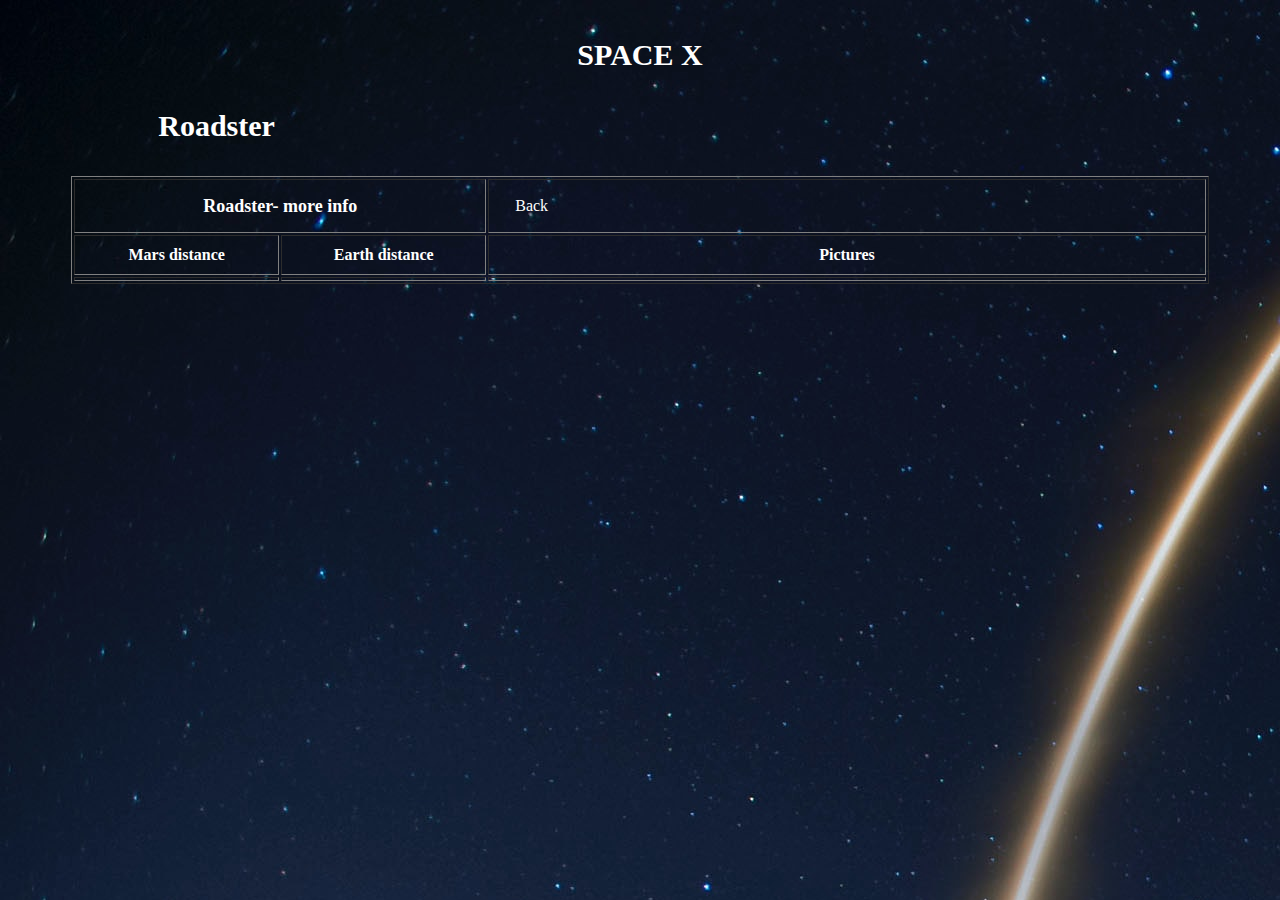
<file: moreInfoRoadster.html>
<!DOCTYPE html>
<html lang="pl">

<head>

    <meta charset="UTF-8">
    <title>Space X</title>
    <link rel="stylesheet" href="CSS.css">
    <meta name="description" content="Space X" />
    <meta name="author" content="Nazwa Firmy, Miejscowość" />
    <meta name="keywords" content="Space X, Musk" />
    <meta name="robots" content="none" />
</head>

<body onload="moreInfoRoadster()">

    <div class="flexbox-container">
        <div class="space">
            <p>SPACE X</p>
        </div>
    </div>

    <div class="menu">
        <div class="roadster">
            <a href="roadster.html">Roadster</a>
        </div>
    </div><br>

    <table class="Table3-1" border="1" id="Table3-1">
        <tr>
            <td colspan="2" class="roadsterInfoMain">Roadster- more info</td>
            <td class="backRoadster"><a href="roadster.html">Back</a> </td>
        </tr>
        <tr class="menuMoreRoadster">
            <td class="marsDistanceRoadster">Mars distance</td>
            <td class="earthDistanceRoadster">Earth distance</td>
            <td class="picturesRoadster">Pictures</td>
        </tr>
    </table>
</body>
<script type="text/javascript" src="moreInfoRoadster.js"> </script>

</html>
</file>
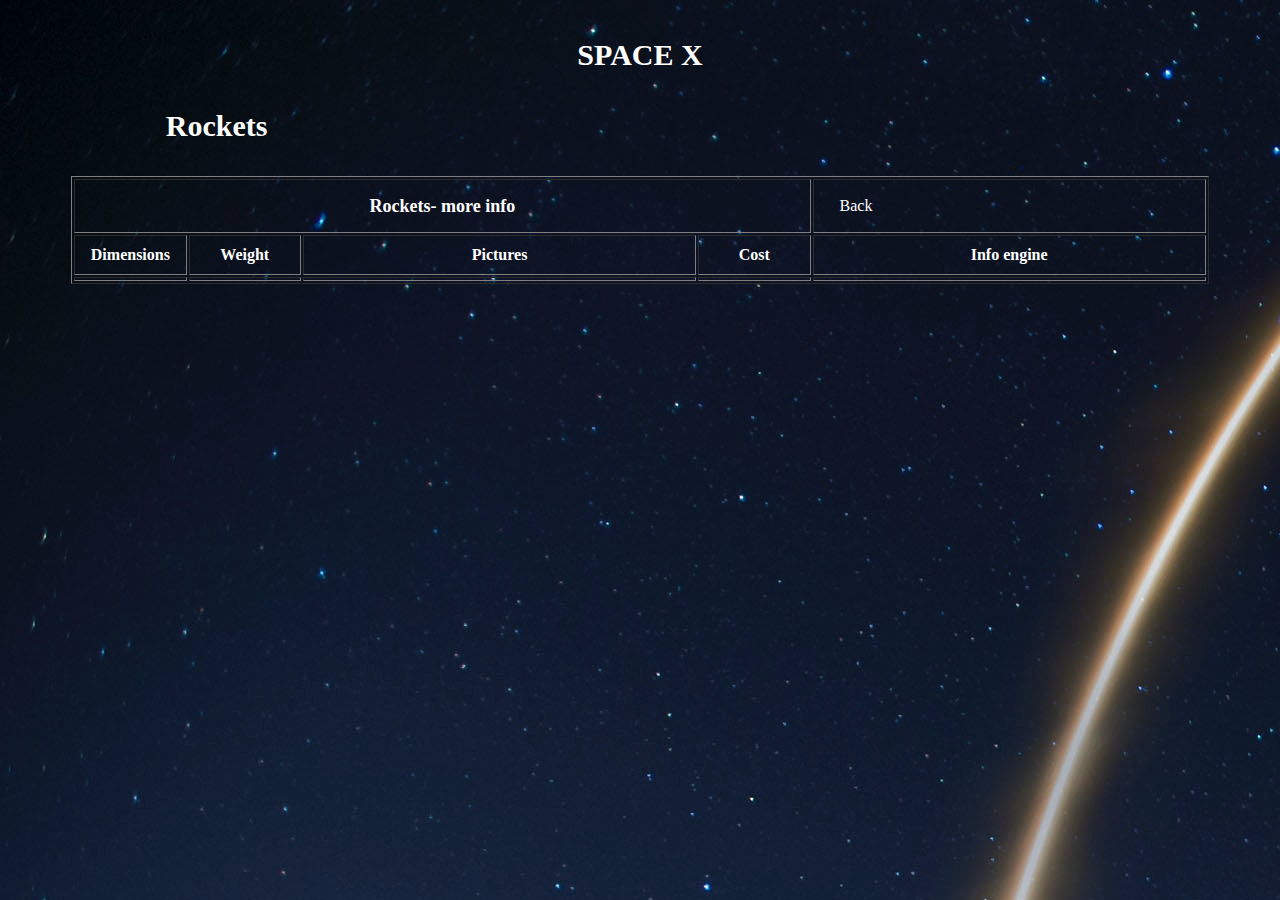
<file: moreInfoRockets.html>
<!DOCTYPE html>
<html lang="pl">

<head>

    <meta charset="UTF-8">
    <title>Space X</title>
    <link rel="stylesheet" href="CSS.css">
    <meta name="description" content="Space X" />
    <meta name="author" content="Nazwa Firmy, Miejscowość" />
    <meta name="keywords" content="Space X, Musk" />
    <meta name="robots" content="none" />



</head>

<body onload="moreInfoRockets()">

    <div class="flexbox-container">
        <div class="space">
            <p>SPACE X</p>
        </div>
    </div>

    <div class="menu">
        <div class="rocket">
            <a href="rocket.html">Rockets</a>
        </div>
    </div><br>

    <table class="Table2-1" border="1" id="Table2-1">
        <tr>
            <td colspan="4" class="rocketsInfoMain">Rockets- more info</td>
            <td class="backRokets"><a href="rocket.html">Back</a> </td>
        </tr>
        <tr class="menuMoreRockets">
            <td class="dimensionsRokets">Dimensions </td>
            <td class="weightRokest">Weight</td>
            <td class="picturesRokets">Pictures</td>
            <td class="costRokets">Cost</td>
            <td class="engineRokets">Info engine</td>
        </tr>
    </table>

</body>
<script type="text/javascript" src="moreInfoRockets.js"> </script>

</html>
</file>
<file: CSS.css>
body{
    background-image: url('background.jpg');
}

.flexbox-container{
    display:flex;
    flex-direction: row;
    height: 100px;
    width: 100%;
    color: #FFFFFF;

}

/* Nagłówek */
.space{
    width: 100%;
    text-align: center;
    font-size: 30px;
    color: #FFFFFF;
    font-weight: bold;
   
}

.menu{
    display:flex;
    flex-direction: row;
    flex-wrap: wrap-reverse;
    justify-content: space-between;
    height: 50px;
    width: 100%;
    text-align: center;
    font-size: 30px;
    color: #FFFFFF;
   
}

.main{
    color: #FFFFFF;
    font-size: 25px;
    text-align: center;
}


.content{
    display: flex;
    flex-direction: row;
}


.starlink{
    font-weight: bold;
    width: 33%;
    
}

.rocket{
    font-weight: bold;
    width: 33%;
}

.roadster{
    font-weight: bold;
    width: 33%;
}

a:link, a:visited {
    color: white;
    padding: 15px 25px;
    text-align: center;
    text-decoration: none;
    display: inline-block;
  }

.Table1{
    width: 90%;
    margin-left: auto;
    margin-right: auto;
    color: #FFFFFF;
    
}

.starlinkMain{
    width: 90%;
    font-weight: bold;
    font-size: large;
    color: #FFFFFF;
    text-align: center;
    height: 50px;
}

.menuStarlink{
    width: 30%;
    font-weight: bold;
    text-align: center;
    color: #FFFFFF;
    height: 40px;
}


.Table2{
    width: 90%;
    margin-left: auto;
    margin-right: auto;
    color: #FFFFFF;
    
}

.rocketsMain{
    width: 90%;
    font-weight: bold;
    font-size: large;
    color: #FFFFFF;
    text-align: center;
    height: 50px;
}

.menuRockets{
    width: 90%;
    font-weight: bold;
    text-align: center;
    color: #FFFFFF;
    height: 40px;
}


.nameRokets{
    width: 15%;
}
.dateRokest{
    width: 15%;
}
.descriptionRokets{
    width: 40%;
}
.moreRokets{
    width: 20%;
}

.Table3{
    width: 90%;
    margin-left: auto;
    margin-right: auto;
    color: #FFFFFF;
    
}

.roadsterMain{
    width: 90%;
    font-weight: bold;
    font-size: large;
    color: #FFFFFF;
    text-align: center;
    height: 50px;
}

.menuRoadster{
    width: 90%;
    font-weight: bold;
    text-align: center;
    color: #FFFFFF;
    height: 40px;
}

.dateRoadster{
    width: 15%;
}
.descriptionRoadster{
    width: 40%;
}
.moreRoadster{
    width: 20%;
}

.Table1{
    width: 90%;
    margin-left: auto;
    margin-right: auto;
    color: #FFFFFF;
}

.starlinkMain{
    width: 90%;
    font-weight: bold;
    font-size: large;
    color: #FFFFFF;
    text-align: center;
    height: 50px;
}

.menuStarlink{
    width: 30%;
    font-weight: bold;
    text-align: center;
    color: #FFFFFF;
    height: 40px;
}


.Table2-1{
    width: 90%;
    margin-left: auto;
    margin-right: auto;
    color: #FFFFFF;
}

.rocketsInfoMain{
    width: 90%;
    font-weight: bold;
    font-size: large;
    color: #FFFFFF;
    text-align: center;
    height: 50px;
}

.menuMoreRockets{
    width: 90%;
    font-weight: bold;
    text-align: center;
    color: #FFFFFF;
    height: 40px;
}

.dimensionsRokets{
    width: 10%;
}
.weightRokest{
    width: 10%;
}
.picturesRokets{
    width: 35%;
}
.costRokets{
    width: 10%;
}

.engineRokets{
    width: 35%;
}

#page{
    color: #FFFFFF;
}

#lastPage{
    color: #FFFFFF;
}


.Table3-1{
    width: 90%;
    margin-left: auto;
    margin-right: auto;
    color: #FFFFFF;
}

.roadsterInfoMain{
    width: 90%;
    font-weight: bold;
    font-size: large;
    color: #FFFFFF;
    text-align: center;
    height: 50px;
}

.menuMoreRoadster{
    width: 90%;
    font-weight: bold;
    text-align: center;
    color: #FFFFFF;
    height: 40px;
}


.marsDistanceRoadster{
    width: 10%;
}
.earthDistanceRoadster{
    width: 10%;
}
.picturesRoadster{
    width: 35%;
}
</file>
